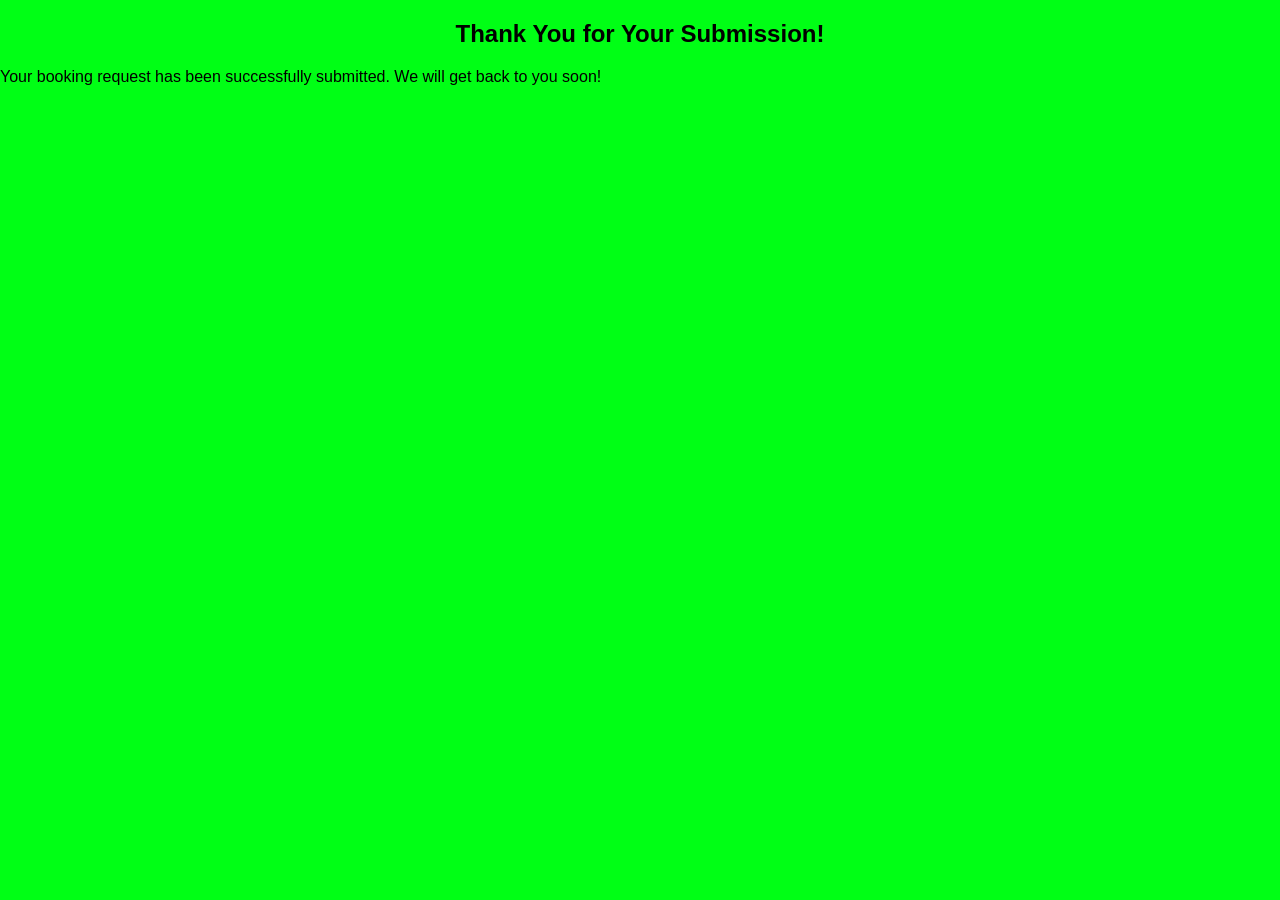
<file: thankyou.html>
<!DOCTYPE html>
<html lang="en">
<head>
    <meta charset="UTF-8">
    <meta name="viewport" content="width=device-width, initial-scale=1.0">
    <title>Thank You!</title>
</head>
<body>
    <h2>Thank You for Your Submission!</h2>
    <p>Your booking request has been successfully submitted. We will get back to you soon!</p>

    <meta charset="UTF-8">
    <meta name="viewport" content="width=device-width, initial-scale=1.0">
    <title>Booking Contact Form</title>
    <style>
        body {
            font-family: Arial, sans-serif;
            background-color: #00ff15;
            color: rgb(0, 0, 0);
            margin: 0;
            padding: 0;
        }
        .container {
            width: 50%;
            margin: 50px auto;
            background-color: rgba(59, 12, 12, 0.397);
            padding: 20px;
            border-radius: 8px;
            box-shadow: 0 0 10px rgb(30, 255, 0);
        }
        h2 {
            text-align: center;
        }
        form {
            display: flex;
            flex-direction: column;
        }
        label {
            margin-bottom: 8px;
            font-weight: bold;
        }
        input, select, textarea {
            padding: 10px;
            margin-bottom: 15px;
            border: 1px solid #00ff15;
            border-radius: 4px;
        }
        button {
            background-color: #00ff15;
            color: rgb(255, 255, 255);
            padding: 10px 15px;
            border: none;
            border-radius: 5px;
            cursor: pointer;
            font-size: 16px;
            ;
        }
        button:hover {
            background-color: #00ff15;
        }
    </style>
</head>
<body>
    
</body>
</html>
</file>
